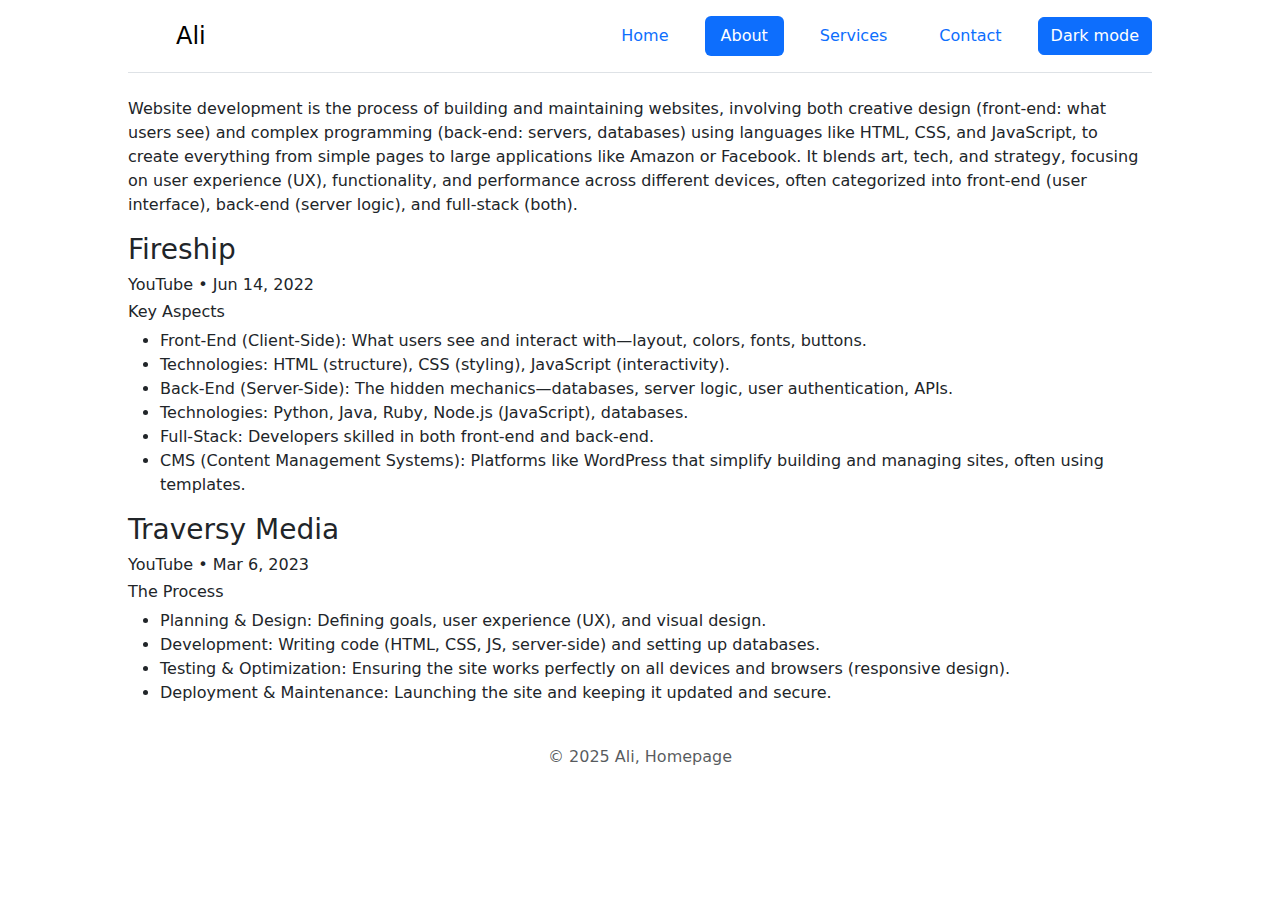
<file: week8/homepage/about.html>
<!DOCTYPE html>

<html lang="en">
    <head>
        <link href="https://cdn.jsdelivr.net/npm/bootstrap@5.3.3/dist/css/bootstrap.min.css" rel="stylesheet" integrity="sha384-QWTKZyjpPEjISv5WaRU9OFeRpok6YctnYmDr5pNlyT2bRjXh0JMhjY6hW+ALEwIH" crossorigin="anonymous">
        <script src="https://cdn.jsdelivr.net/npm/bootstrap@5.3.3/dist/js/bootstrap.bundle.min.js" integrity="sha384-YvpcrYf0tY3lHB60NNkmXc5s9fDVZLESaAA55NDzOxhy9GkcIdslK1eN7N6jIeHz" crossorigin="anonymous"></script>
        <link href="styles.css" rel="stylesheet">
        <title>Ali Homepage</title>
    </head>
    <body>

        <header class="d-flex flex-wrap justify-content-center py-3 mb-4 border-bottom">
            <a href="./index.html" class="d-flex align-items-center mb-3 mb-md-0 me-md-auto link-body-emphasis text-decoration-none">
                <svg class="bi me-2" width="40" height="32" aria-hidden="true">
                    <use xlink:href="#bootstrap"></use>
                </svg>
                <span class="fs-4">Ali</span>
            </a>
            <nav>
                <ul class="nav nav-pills">
                    <li class="nav-item"><a href="./index.html" class="nav-link" aria-current="page">Home</a></li>
                    <li class="nav-item"><a href="./about" class="nav-link active">About</a></li>
                    <li class="nav-item"><a href="./services" class="nav-link">Services</a></li>
                    <li class="nav-item"><a href="./contact" class="nav-link">Contact</a></li>
                    <li class="nav-item btn btn-primary" onclick="darkMode()">Dark mode</li>
                </ul>
            </nav>
        </header>

        <main>
            <section>
                <p>
                    Website development is the process of building and maintaining websites,
                    involving both creative design (front-end: what users see) and complex programming (back-end: servers, databases)
                    using languages like HTML, CSS, and JavaScript, to create everything from simple pages to large applications like Amazon or Facebook.
                    It blends art, tech, and strategy, focusing on user experience (UX), functionality, and performance across different devices,
                    often categorized into front-end (user interface), back-end (server logic), and full-stack (both).
                </p>


                <h3>Fireship</h3>
                <h6>YouTube • Jun 14, 2022</h6>
                <h6>Key Aspects</h6>
                <ul>
                    <li>Front-End (Client-Side): What users see and interact with—layout, colors, fonts, buttons.</li>
                    <li>Technologies: HTML (structure), CSS (styling), JavaScript (interactivity).</li>
                    <li>Back-End (Server-Side): The hidden mechanics—databases, server logic, user authentication, APIs.</li>
                    <li>Technologies: Python, Java, Ruby, Node.js (JavaScript), databases.</li>
                    <li>Full-Stack: Developers skilled in both front-end and back-end.</li>
                    <li>CMS (Content Management Systems): Platforms like WordPress that simplify building and managing sites, often using templates.</li>
                </ul>

                <h3>Traversy Media</h3>
                <h6>YouTube • Mar 6, 2023</h6>
                <h6>The Process</h6>
                <ul>
                    <li>Planning & Design: Defining goals, user experience (UX), and visual design.</li>
                    <li>Development: Writing code (HTML, CSS, JS, server-side) and setting up databases.</li>
                    <li>Testing & Optimization: Ensuring the site works perfectly on all devices and browsers (responsive design).</li>
                    <li>Deployment & Maintenance: Launching the site and keeping it updated and secure.</li>
                </ul>
            </section>
        </main>

        <footer class="py-3 my-4">
            <p class="text-center text-body-secondary">© 2025 Ali, Homepage</p>
        </footer>
        <script>
            function darkMode() {
            var element = document.body;
            element.classList.toggle("dark-mode");
            }
        </script>
    </body>
</html>
</file>
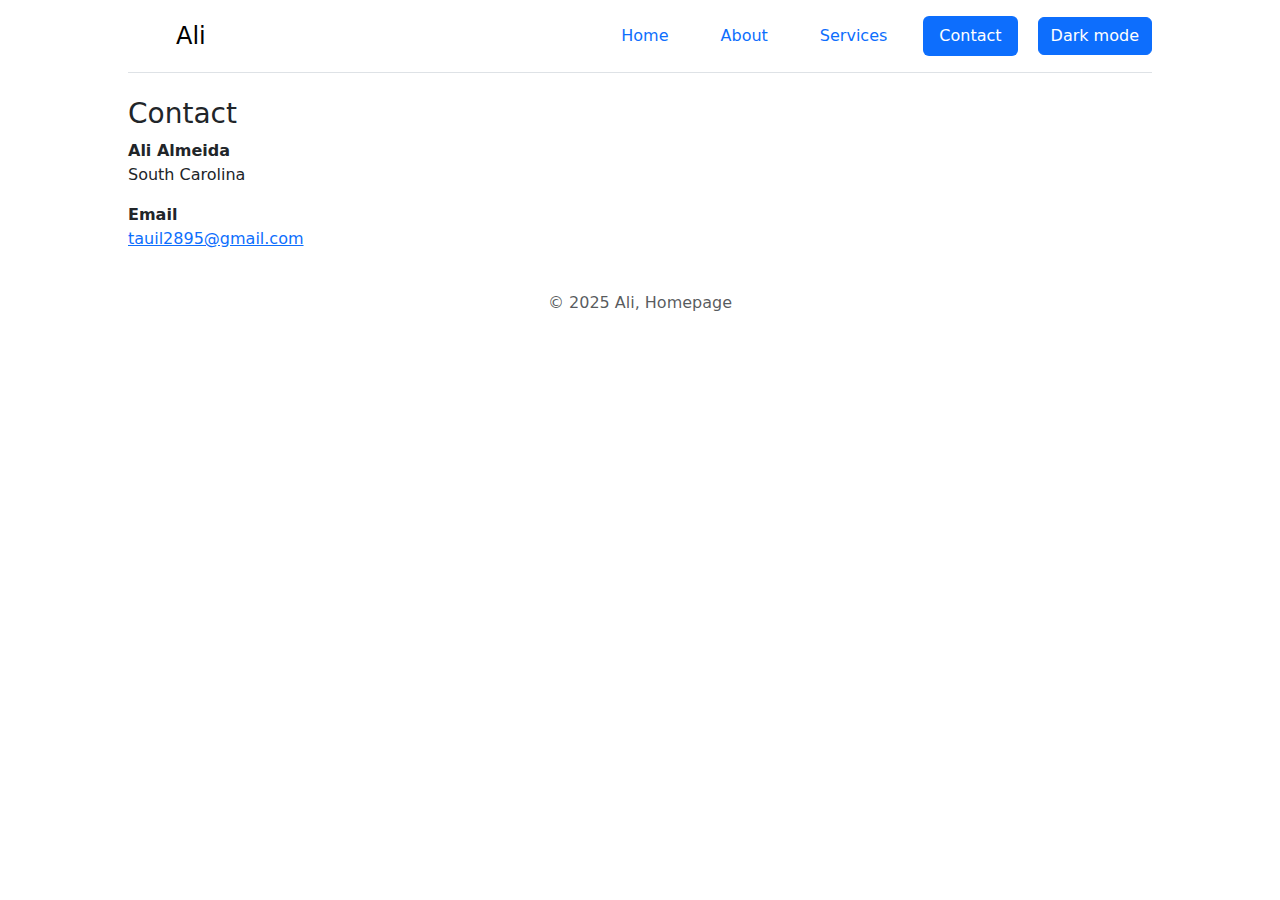
<file: week8/homepage/contact.html>
<!DOCTYPE html>

<html lang="en">
    <head>
        <link href="https://cdn.jsdelivr.net/npm/bootstrap@5.3.3/dist/css/bootstrap.min.css" rel="stylesheet" integrity="sha384-QWTKZyjpPEjISv5WaRU9OFeRpok6YctnYmDr5pNlyT2bRjXh0JMhjY6hW+ALEwIH" crossorigin="anonymous">
        <script src="https://cdn.jsdelivr.net/npm/bootstrap@5.3.3/dist/js/bootstrap.bundle.min.js" integrity="sha384-YvpcrYf0tY3lHB60NNkmXc5s9fDVZLESaAA55NDzOxhy9GkcIdslK1eN7N6jIeHz" crossorigin="anonymous"></script>
        <link href="styles.css" rel="stylesheet">
        <title>Ali Homepage</title>
    </head>
    <body>

        <header class="d-flex flex-wrap justify-content-center py-3 mb-4 border-bottom">
            <a href="./index.html" class="d-flex align-items-center mb-3 mb-md-0 me-md-auto link-body-emphasis text-decoration-none">
                <svg class="bi me-2" width="40" height="32" aria-hidden="true">
                    <use xlink:href="#bootstrap"></use>
                </svg>
                <span class="fs-4">Ali</span>
            </a>
            <nav>
                <ul class="nav nav-pills">
                    <li class="nav-item"><a href="./index.html" class="nav-link" aria-current="page">Home</a></li>
                    <li class="nav-item"><a href="./about" class="nav-link">About</a></li>
                    <li class="nav-item"><a href="./services" class="nav-link">Services</a></li>
                    <li class="nav-item"><a href="./contact" class="nav-link active">Contact</a></li>
                    <li class="nav-item btn btn-primary" onclick="darkMode()">Dark mode</li>
                </ul>
            </nav>
        </header>

        <main>
            <section>
                <div class="bd-example-snippet bd-code-snippet">
                    <div class="bd-example m-0 border-0">
                        <h3>Contact</h3>
                        <address>
                            <strong>Ali Almeida</strong><br>
                            South Carolina<br>
                        </address>

                        <address>
                        <strong>Email</strong><br>
                        <a href="mailto:tauil2895@gmail.com">tauil2895@gmail.com</a>
                        </address>
                    </div>
                </div>
            </section>
        </main>

        <footer class="py-3 my-4">
            <p class="text-center text-body-secondary">© 2025 Ali, Homepage</p>
        </footer>
        <script>
            function darkMode() {
            var element = document.body;
            element.classList.toggle("dark-mode");
            }
        </script>
    </body>
</html>
</file>
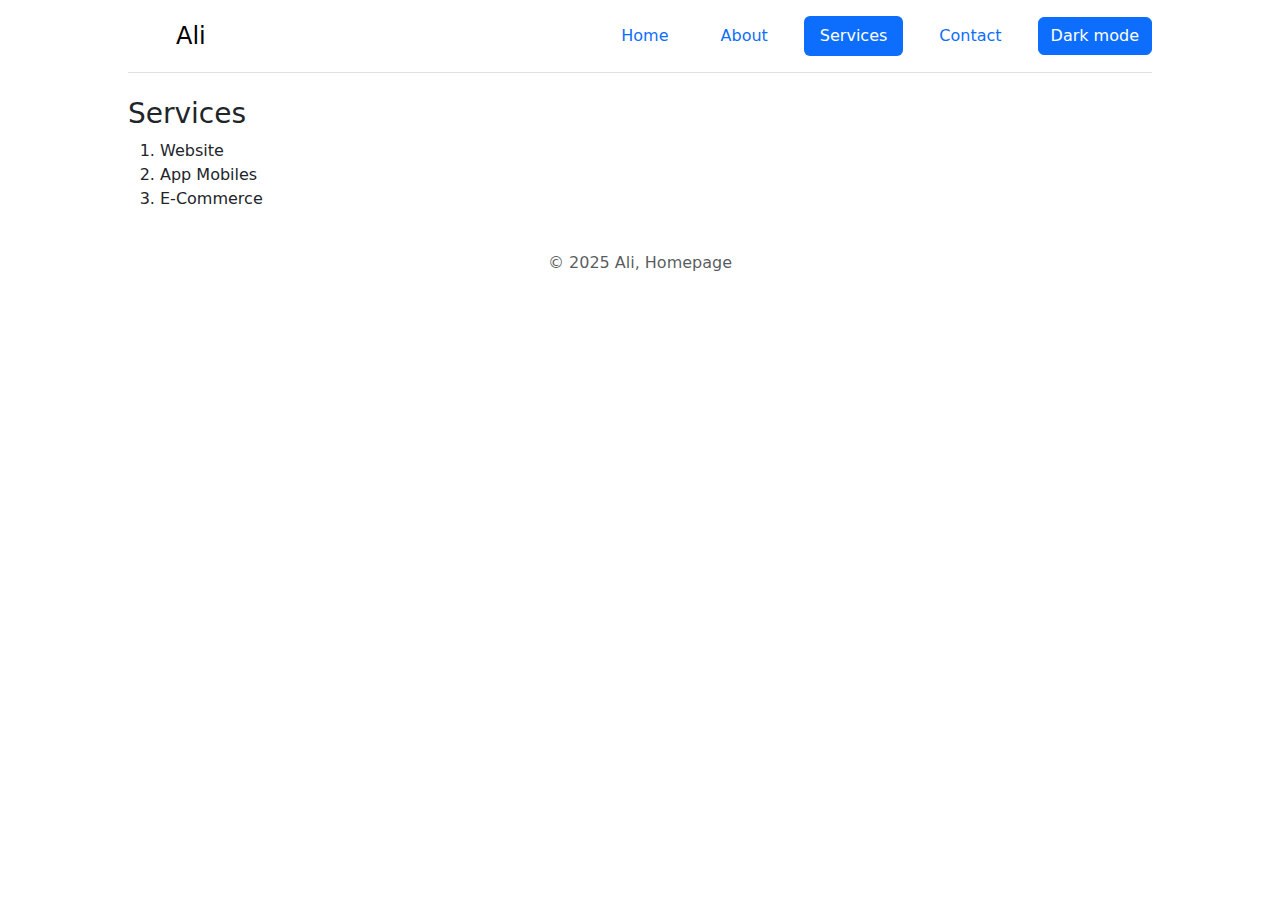
<file: week8/homepage/services.html>
<!DOCTYPE html>

<html lang="en">
    <head>
        <link href="https://cdn.jsdelivr.net/npm/bootstrap@5.3.3/dist/css/bootstrap.min.css" rel="stylesheet" integrity="sha384-QWTKZyjpPEjISv5WaRU9OFeRpok6YctnYmDr5pNlyT2bRjXh0JMhjY6hW+ALEwIH" crossorigin="anonymous">
        <script src="https://cdn.jsdelivr.net/npm/bootstrap@5.3.3/dist/js/bootstrap.bundle.min.js" integrity="sha384-YvpcrYf0tY3lHB60NNkmXc5s9fDVZLESaAA55NDzOxhy9GkcIdslK1eN7N6jIeHz" crossorigin="anonymous"></script>
        <link href="styles.css" rel="stylesheet">
        <title>Ali Homepage</title>
    </head>
    <body>

        <header class="d-flex flex-wrap justify-content-center py-3 mb-4 border-bottom">
            <a href="./index.html" class="d-flex align-items-center mb-3 mb-md-0 me-md-auto link-body-emphasis text-decoration-none">
                <svg class="bi me-2" width="40" height="32" aria-hidden="true">
                    <use xlink:href="#bootstrap"></use>
                </svg>
                <span class="fs-4">Ali</span>
            </a>
            <nav>
                <ul class="nav nav-pills">
                    <li class="nav-item"><a href="./index" class="nav-link" aria-current="page">Home</a></li>
                    <li class="nav-item"><a href="./about" class="nav-link">About</a></li>
                    <li class="nav-item"><a href="./services" class="nav-link active">Services</a></li>
                    <li class="nav-item"><a href="./contact" class="nav-link">Contact</a></li>
                    <li class="nav-item btn btn-primary" onclick="darkMode()">Dark mode</li>
                </ul>
            </nav>
        </header>

        <main>
            <section>
                <h3>Services</h3>
                <ol>
                    <li>Website</li>
                    <li>App Mobiles</li>
                    <li>E-Commerce</li>
                </ol>
            </section>
        </main>

        <footer class="py-3 my-4">
            <p class="text-center text-body-secondary">© 2025 Ali, Homepage</p>
        </footer>
        <script>
            function darkMode() {
            var element = document.body;
            element.classList.toggle("dark-mode");
            }
        </script>
    </body>
</html>
</file>
<file: week8/homepage/styles.css>
body {
    width: 80%;
    margin: auto;
}

header {
    text-align: center;
}

nav > ul {
    list-style: none;
    display: flex;
    align-items: center;
    justify-content: center;
    gap: 20px;
}

nav > ul > li > a {
    text-decoration: none;
}

footer {
    text-align: center;
}

.read-button {
    color:white;
    text-decoration: none;
}

.circle-photo {
    border-radius: 50%;
}

.dark-mode {
  background-color: #211E1E;
  color: white;
}
</file>
